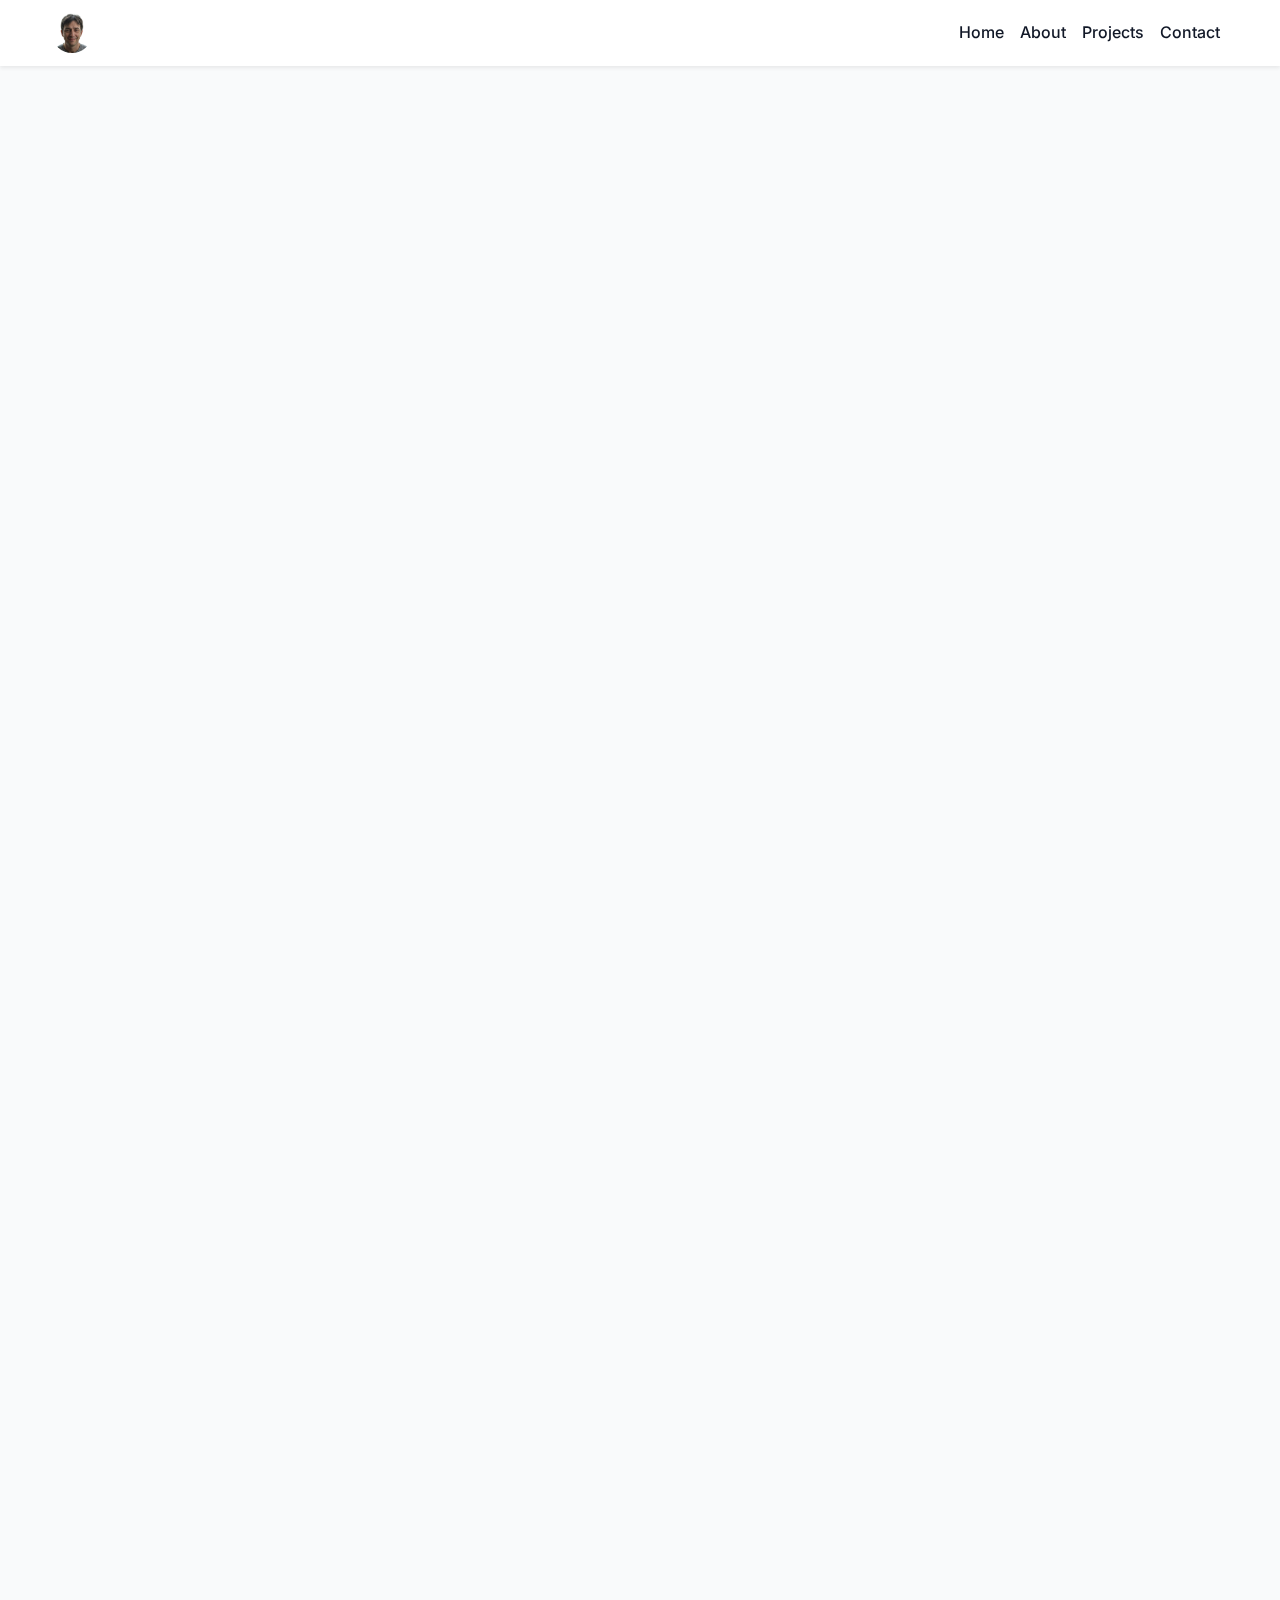
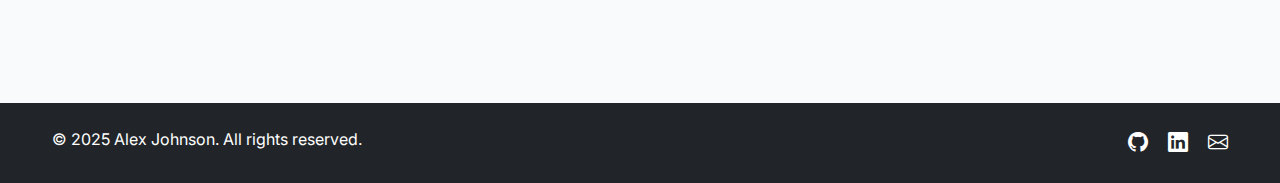
<file: contact.html>
<!-- contact.html -->
<!DOCTYPE html>
<html lang="en">
<head>
    <meta charset="UTF-8">
    <meta name="viewport" content="width=device-width, initial-scale=1.0">
    <title>Contact - Alex Johnson</title>
    <!-- Bootstrap 5 CSS -->
    <link href="https://cdn.jsdelivr.net/npm/bootstrap@5.3.3/dist/css/bootstrap.min.css" rel="stylesheet">
    <!-- Bootstrap Icons -->
    <link rel="stylesheet" href="https://cdn.jsdelivr.net/npm/bootstrap-icons@1.11.3/font/bootstrap-icons.css">
    <!-- Google Fonts -->
    <link href="https://fonts.googleapis.com/css2?family=Poppins:wght@400;600;700&family=Inter:wght@300;400;500&display=swap" rel="stylesheet">
    <!-- Custom CSS -->
    <link rel="stylesheet" href="assets/css/style.css">
    <link rel="shortcut icon" href="assets/img/avatar.png" type="image/x-icon">
</head>
<body>
    <!-- Navigation Bar -->
    <nav class="navbar navbar-expand-lg navbar-light bg-white sticky-top shadow-sm" id="navbar">
        <div class="container">
            <a class="navbar-brand fw-bold text-primary" href="index.html"
                style="display: flex; align-items: center; text-decoration: none;">
                <img src="assets/img/avatar.png" alt="Alex Johnson Logo" width="40" height="40"
                    class="me-2 rounded-circle" style="object-fit: cover; border-radius: 50%;">
                <!-- Styled as logo: circular, small, with margin -->
                <!-- <span class="d-none d-md-inline">Alex Johnson</span> -->
                <!-- Optional: Show text on larger screens for better branding -->
            </a>
            <button class="navbar-toggler" type="button" data-bs-toggle="collapse" data-bs-target="#navbarNav">
                <span class="navbar-toggler-icon"></span>
            </button>
            <div class="collapse navbar-collapse" id="navbarNav">
                <ul class="navbar-nav ms-auto">
                    <li class="nav-item"><a class="nav-link" href="index.html">Home</a></li>
                    <li class="nav-item"><a class="nav-link" href="about.html">About</a></li>
                    <li class="nav-item"><a class="nav-link" href="projects.html">Projects</a></li>
                    <li class="nav-item"><a class="nav-link" href="contact.html">Contact</a></li>
                </ul>
            </div>
        </div>
    </nav>

    <!-- Contact Section -->
    <section class="py-5">
        <div class="container">
            <h1 class="text-center mb-5 fw-bold text-primary">Get In Touch</h1>
            <div class="row justify-content-center">
                <div class="col-lg-8">
                    <form id="contactForm">
                        <div class="mb-3">
                            <label for="name" class="form-label">Name</label>
                            <input type="text" class="form-control" id="name" required>
                        </div>
                        <div class="mb-3">
                            <label for="email" class="form-label">Email</label>
                            <input type="email" class="form-control" id="email" required>
                        </div>
                        <div class="mb-3">
                            <label for="message" class="form-label">Message</label>
                            <textarea class="form-control" id="message" rows="5" required></textarea>
                        </div>
                        <button type="submit" class="btn btn-primary btn-lg">Send Message</button>
                    </form>
                </div>
            </div>
        </div>
    </section>

    <!-- Contact Info Section -->
    <section class="py-5 bg-light">
        <div class="container">
            <h2 class="text-center mb-5 fw-bold text-primary">Contact Info</h2>
            <div class="row text-center">
                <div class="col-md-4 mb-4">
                    <i class="bi bi-envelope fs-1 text-accent mb-3 d-block"></i>
                    <h5>Email</h5>
                    <p class="text-muted">alex@johnson.dev</p>
                    <a href="mailto:alex@johnson.dev" class="btn btn-outline-primary">Send Email</a>
                </div>
                <div class="col-md-4 mb-4">
                    <i class="bi bi-linkedin fs-1 text-accent mb-3 d-block"></i>
                    <h5>LinkedIn</h5>
                    <p class="text-muted">Connect with me</p>
                    <a href="https://linkedin.com/in/alexjohnson" class="btn btn-outline-primary">View Profile</a>
                </div>
                <div class="col-md-4 mb-4">
                    <i class="bi bi-github fs-1 text-accent mb-3 d-block"></i>
                    <h5>GitHub</h5>
                    <p class="text-muted">Check my repos</p>
                    <a href="https://github.com/alexjohnson" class="btn btn-outline-primary">View GitHub</a>
                </div>
            </div>
        </div>
    </section>

    <!-- Map Placeholder (Optional) -->
    <section class="py-5">
        <div class="container">
            <h2 class="text-center mb-5 fw-bold text-primary">Location</h2>
            <div class="row justify-content-center">
                <div class="col-lg-10">
                    <iframe src="https://www.google.com/maps/embed?pb=!1m18!1m12!1m3!1d7065.463506863046!2d85.33466849685034!3d27.694684504758968!2m3!1f0!2f0!3f0!3m2!1i1024!2i768!4f13.1!3m3!1m2!1s0x39eb199a06c2eaf9%3A0xc5670a9173e161de!2sNew%20Baneshwor%2C%20Kathmandu%2044600!5e0!3m2!1sen!2snp!4v1763906400468!5m2!1sen!2snp" width="1000" height="450" style="border:0;" allowfullscreen="" loading="lazy" referrerpolicy="no-referrer-when-downgrade"></iframe>
                </div>
            </div>
        </div>
    </section>

    <!-- Footer -->
    <footer class="bg-dark text-white py-4">
        <div class="container">
            <div class="row">
                <div class="col-md-6">
                    <p class="mb-0">&copy; 2025 Alex Johnson. All rights reserved.</p>
                </div>
                <div class="col-md-6 text-md-end">
                    <a href="https://github.com/alexjohnson" class="text-white me-3"><i class="bi bi-github fs-5"></i></a>
                    <a href="https://linkedin.com/in/alexjohnson" class="text-white me-3"><i class="bi bi-linkedin fs-5"></i></a>
                    <a href="mailto:alex@johnson.dev" class="text-white"><i class="bi bi-envelope fs-5"></i></a>
                </div>
            </div>
        </div>
    </footer>

    <!-- Bootstrap JS -->
    <script src="https://cdn.jsdelivr.net/npm/bootstrap@5.3.3/dist/js/bootstrap.bundle.min.js"></script>
    <!-- Custom JS -->
    <script src="assets/js/main.js"></script>
</body>
</html>
</file>
<file: assets/css/style.css>
/* assets/css/style.css */

/* Fonts */
body {
    font-family: 'Inter', sans-serif;
    line-height: 1.6;
    color: #111827;
}

h1, h2, h3, h4, h5, h6 {
    font-family: 'Poppins', sans-serif;
    font-weight: 600;
}

/* Colors */
:root {
    --primary: #1F2937;
    --accent: #3B82F6;
    --bg-light: #F9FAFB;
    --text-dark: #111827;
    --white: #FFFFFF;
    --shadow-sm: 0 1px 3px rgba(0, 0, 0, 0.1);
    --shadow: 0 4px 6px rgba(0, 0, 0, 0.1);
    --shadow-hover: 0 10px 15px rgba(0, 0, 0, 0.1);
}

/* General */
body {
    background-color: var(--bg-light);
}

section {
    padding: 80px 0;
}

.container {
    max-width: 1200px;
}

/* Navigation */
.navbar {
    transition: all 0.3s ease;
    box-shadow: var(--shadow-sm);
}

.navbar-brand {
    font-family: 'Poppins', sans-serif;
    font-weight: 700;
    color: var(--primary) !important;
}

.nav-link {
    font-weight: 500;
    color: var(--text-dark) !important;
    transition: color 0.3s ease;
}

.nav-link:hover,
.nav-link.active {
    color: var(--accent) !important;
}

/* Hero Section */
.hero {
    background: linear-gradient(135deg, var(--primary) 0%, #374151 100%);
    min-height: 100vh;
    background-attachment: fixed;
}

.hero h1 {
    font-size: 3.5rem;
    color: var(--white);
}

.hero .lead {
    font-size: 1.25rem;
    opacity: 0.9;
}

/* Buttons */
.btn-primary {
    background-color: var(--accent);
    border-color: var(--accent);
    transition: all 0.3s ease;
}

.btn-primary:hover {
    background-color: var(--primary);
    border-color: var(--primary);
    transform: translateY(-2px);
    box-shadow: var(--shadow);
}

.btn-outline-primary {
    border-color: var(--accent);
    color: var(--accent);
    transition: all 0.3s ease;
}

.btn-outline-primary:hover {
    background-color: var(--accent);
    color: var(--white);
    transform: translateY(-2px);
    box-shadow: var(--shadow);
}

/* Cards */
.card {
    border: none;
    border-radius: 12px;
    transition: all 0.3s ease;
    overflow: hidden;
}

.project-card {
    cursor: pointer;
}

.project-card:hover {
    transform: translateY(-5px) scale(1.02);
    box-shadow: var(--shadow-hover);
}

.card-img-top {
    height: 200px;
    object-fit: cover;
}

/* Timeline */
.timeline {
    position: relative;
    padding-left: 20px;
}

.timeline::before {
    content: '';
    position: absolute;
    left: 10px;
    top: 0;
    bottom: 0;
    width: 2px;
    background: var(--accent);
}

.timeline-item {
    position: relative;
}

.timeline-content {
    background: var(--white);
    padding: 20px;
    border-radius: 8px;
    box-shadow: var(--shadow-sm);
    margin-left: 20px;
    border-left: 3px solid var(--accent);
}

/* Form */
.form-control {
    border-radius: 8px;
    border: 1px solid #e5e7eb;
    transition: border-color 0.3s ease;
}

.form-control:focus {
    border-color: var(--accent);
    box-shadow: 0 0 0 0.2rem rgba(59, 130, 246, 0.25);
}

/* Footer */
footer {
    background-color: var(--primary);
}

footer a {
    transition: color 0.3s ease;
}

footer a:hover {
    color: var(--accent) !important;
}

/* Icons */
.bi {
    transition: transform 0.3s ease;
}

.bi:hover {
    transform: scale(1.1);
}

/* Smooth Scroll */
html {
    scroll-behavior: smooth;
}

/* Responsive Adjustments */
@media (max-width: 768px) {
    .hero h1 {
        font-size: 2.5rem;
    }

    section {
        padding: 60px 0;
    }
}

/* Fade-in Animation (Optional) */
@keyframes fadeInUp {
    from {
        opacity: 0;
        transform: translateY(30px);
    }
    to {
        opacity: 1;
        transform: translateY(0);
    }
}

section {
    opacity: 0;
    animation: fadeInUp 0.6s ease forwards;
}
</file>
